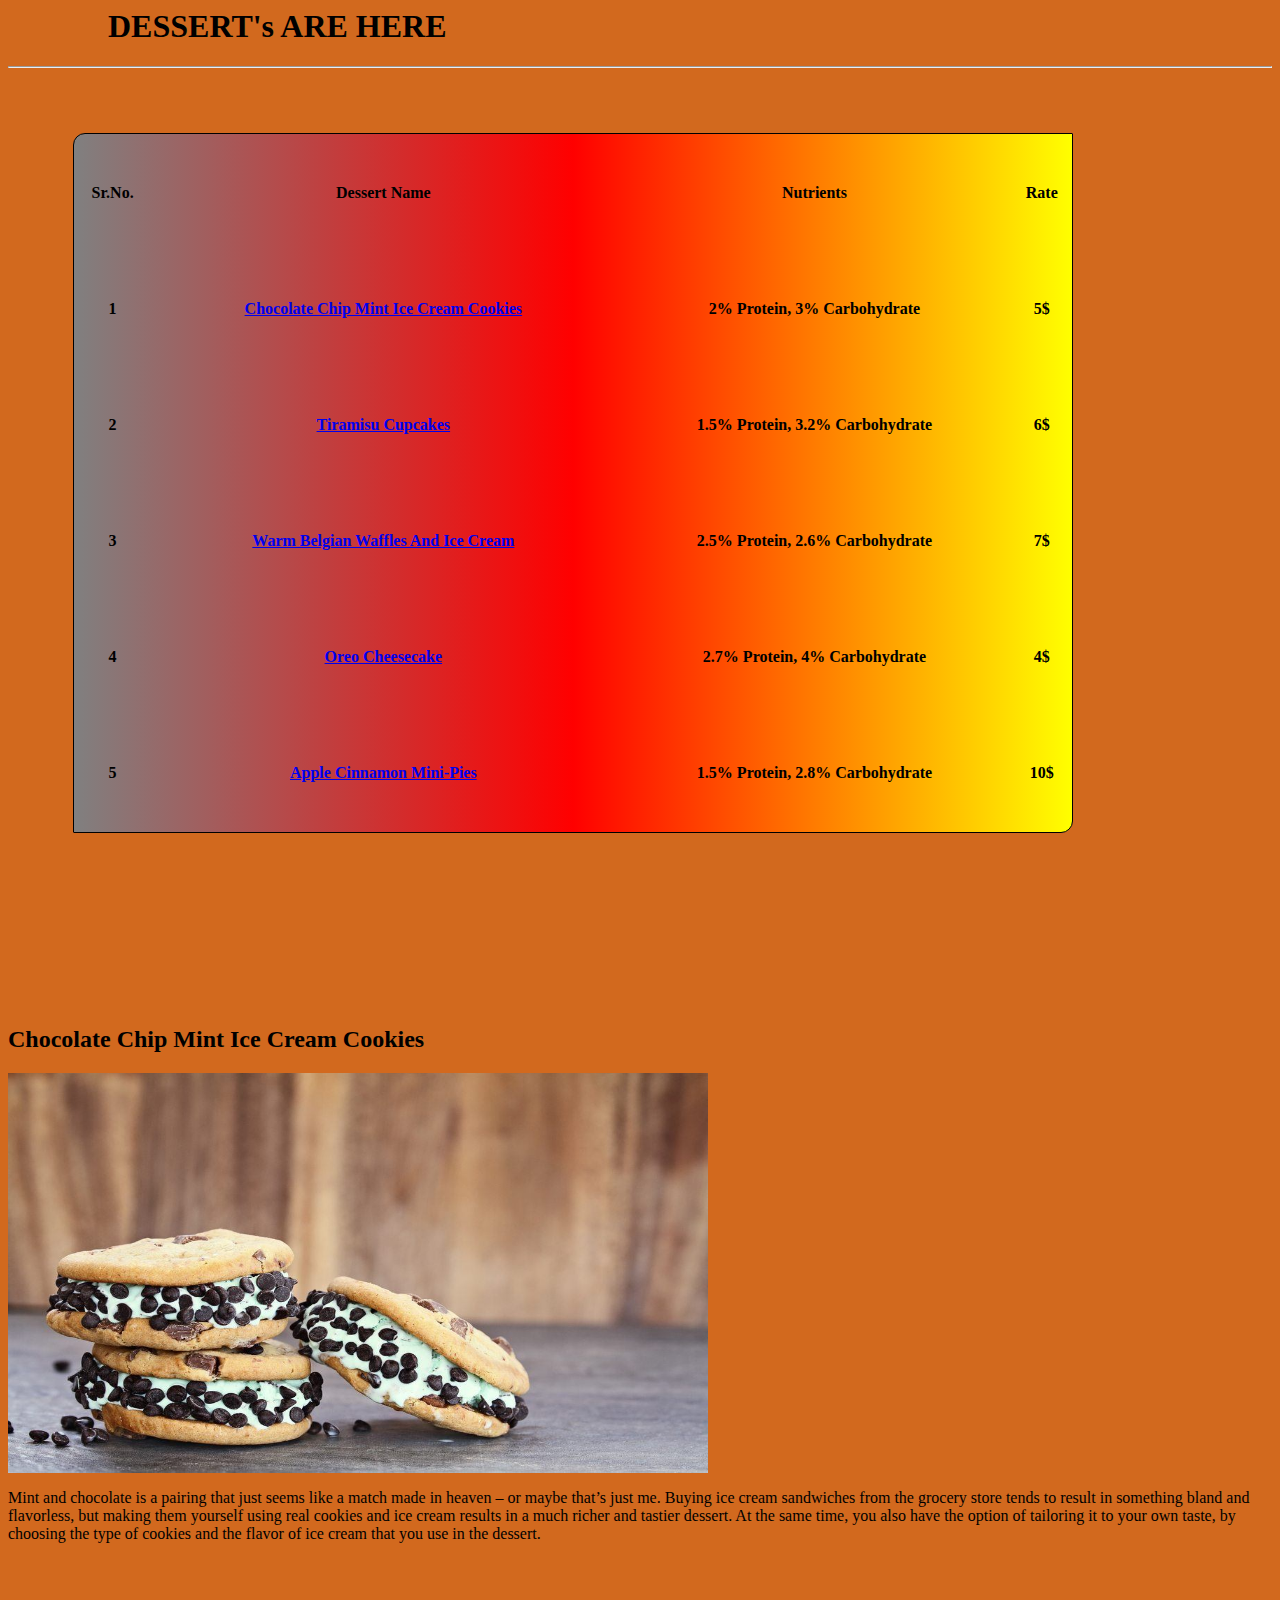
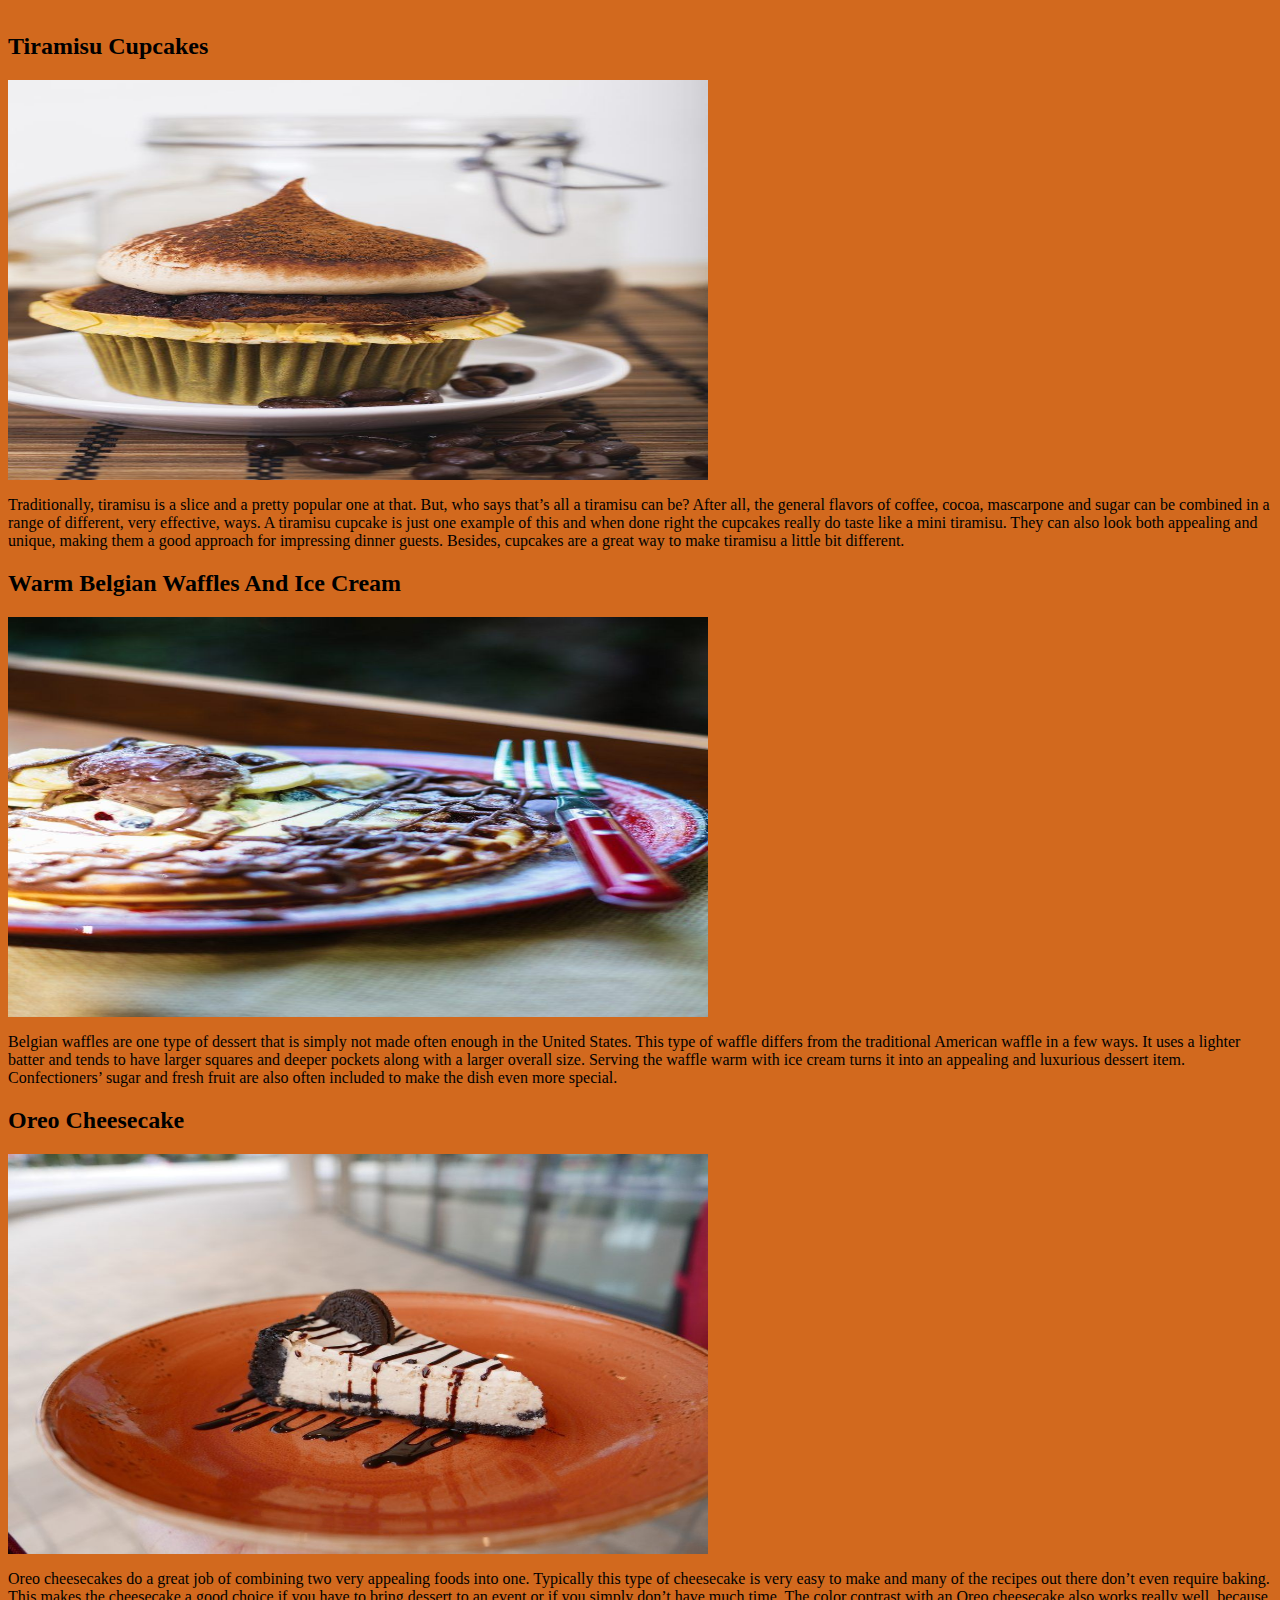
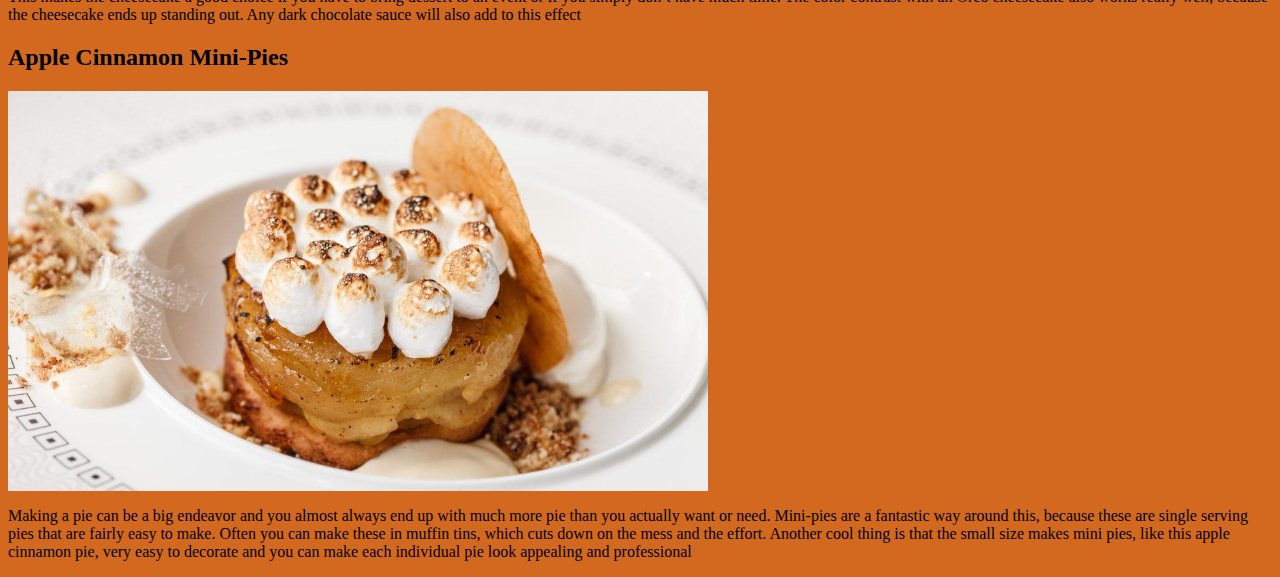
<file: Restaurant/Dessert.html>
<html><!DOCTYPE html>
<html lang="en">
<head>
    <meta charset="UTF-8">
    <meta http-equiv="X-UA-Compatible" content="IE=edge">
    <meta name="viewport" content="width=device-width, initial-scale=1.0">
    <title>Document</title>
    <style>
        body
        {
            background-color: chocolate;
        }
        .table
        {
            border: 1px solid black;
            margin: 65px;
            width:1000px;
            height: 700px;
            background-color: grey;
            border-radius: 12px 1px;
            background-image: linear-gradient(to left,yellow,red,grey);
        }
        h1
        {
            margin-left: 100px;
        }
        .img
        {
            width: 700px;
            height: 400px;
        }
    </style>
</head>
<body>
    <h1>DESSERT's ARE HERE</h1>
    <table class="table">
        <tr>
<th>Sr.No.</th>
<th>Dessert Name</th>
<th>Nutrients</th>
<th>Rate</th>

        </tr>
        <hr>
        <tr>
            <th>1</th>
            <th><a href="#choco">Chocolate Chip Mint Ice Cream Cookies</a></th>
            <th>2% Protein, 3% Carbohydrate</th>
            <th>5$</th>
           
                    </tr>
                    <tr>
                        <th>2</th>
                        <th><a href="#tri">Tiramisu Cupcakes</a></th>
                        <th>1.5% Protein, 3.2% Carbohydrate</th>
                        <th>6$</th>
                       
                                </tr>
                                <tr>
        <th>3</th>
        <th><a href="#warm">Warm Belgian Waffles And Ice Cream</a></th>
        <th>2.5% Protein, 2.6% Carbohydrate</th>
         <th>7$</th></tr>
         <tr>
         <th>4</th>
         <th><a href="#oreo">Oreo Cheesecake</a></th>
         <th>2.7% Protein, 4% Carbohydrate</th>
          <th>4$</th></tr>
          <tr>
          <th>5</th>
          <th><a href="#apple">Apple Cinnamon Mini-Pies</a></th>
          <th>1.5% Protein, 2.8% Carbohydrate</th>
           <th>10$</th>
                                 
         </tr>
    </table>
    <br><br><br><br><br><br>
    <H2>Chocolate Chip Mint Ice Cream Cookies</H2>
    <img src="Choco.jpg" alt="Not Available" id="choco" class="img">
    <p>Mint and chocolate is a pairing that just seems like a match made in heaven – or maybe that’s just me. Buying ice cream sandwiches from the grocery store tends to result in something bland and flavorless, but making them yourself using real cookies and ice cream results in a much richer and tastier dessert.

        At the same time, you also have the option of tailoring it to your own taste, by choosing the type of cookies and the flavor of ice cream that you use in the dessert.</p>
        <br><br><br>
        <h2>Tiramisu Cupcakes</h2>
        <img src="Tri.jpg"  alt="Not available" id="tri" class="img">
        <p>Traditionally, tiramisu is a slice and a pretty popular one at that. But, who says that’s all a tiramisu can be? After all, the general flavors of coffee, cocoa, mascarpone and sugar can be combined in a range of different, very effective, ways.

            A tiramisu cupcake is just one example of this and when done right the cupcakes really do taste like a mini tiramisu. They can also look both appealing and unique, making them a good approach for impressing dinner guests.
            
            Besides, cupcakes are a great way to make tiramisu a little bit different.</p>
            <h2>Warm Belgian Waffles And Ice Cream</h2>
            <img src="Warm.jpg" id="warm" alt="Not Available" class="img">
            <p>Belgian waffles are one type of dessert that is simply not made often enough in the United States. This type of waffle differs from the traditional American waffle in a few ways.

                It uses a lighter batter and tends to have larger squares and deeper pockets along with a larger overall size. Serving the waffle warm with ice cream turns it into an appealing and luxurious dessert item. Confectioners’ sugar and fresh fruit are also often included to make the dish even more special.</p>
                <h2>Oreo Cheesecake</h2>
                <img src="Oreo.jpg" id="oreo" alt="Not Available" class="img">
                <p>Oreo cheesecakes do a great job of combining two very appealing foods into one. Typically this type of cheesecake is very easy to make and many of the recipes out there don’t even require baking.

                    This makes the cheesecake a good choice if you have to bring dessert to an event or if you simply don’t have much time. The color contrast with an Oreo cheesecake also works really well, because the cheesecake ends up standing out. Any dark chocolate sauce will also add to this effect</p>
                    <h2>Apple Cinnamon Mini-Pies</h2>
                    <img src="Apple.jpg" id="apple" alt="Not Available" class="img">
                    <p>Making a pie can be a big endeavor and you almost always end up with much more pie than you actually want or need. Mini-pies are a fantastic way around this, because these are single serving pies that are fairly easy to make.

                        Often you can make these in muffin tins, which cuts down on the mess and the effort. Another cool thing is that the small size makes mini pies, like this apple cinnamon pie, very easy to decorate and you can make each individual pie look appealing and professional</p>
</body>
</html>
</file>
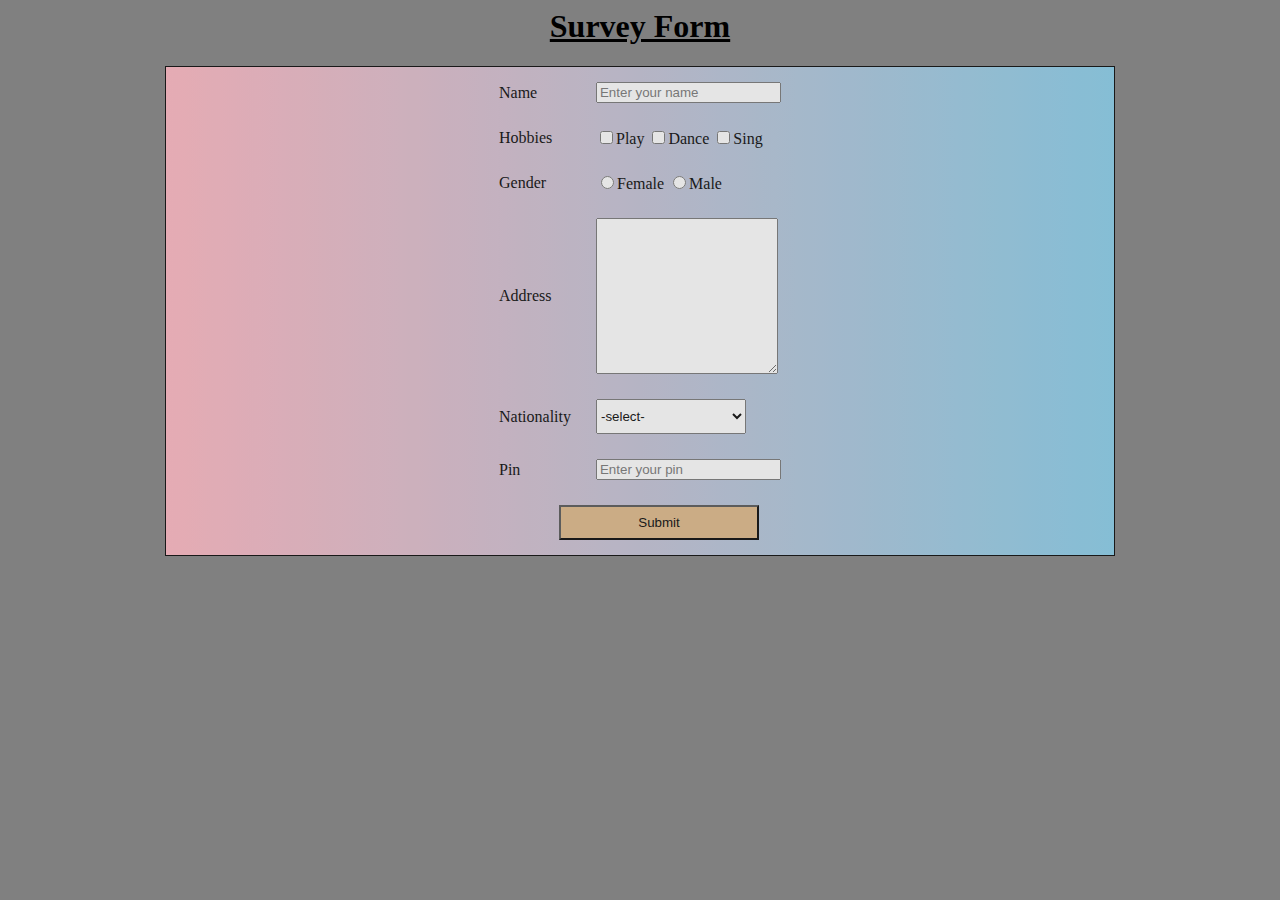
<file: Restaurant/Feedback.html>
<html><!DOCTYPE html>
<html lang="en">
<head>
    <meta charset="UTF-8">
    <meta http-equiv="X-UA-Compatible" content="IE=edge">
    <meta name="viewport" content="width=device-width, initial-scale=1.0">
    <title>Document</title>
    <style>
        #select
{
    width: 150px;
    height: 35px;
}
table
{
    height: 400px;
}
div
{
    background-image: linear-gradient(to right,lightpink,skyblue);
    border: 1px solid black;
    opacity: .8;
    width: 75%;
}
    </style>
</head>
<body bgcolor="grey">
    <center>
        <h1><u>Survey Form</u></h1>
        <div>
    <table cellspacing="5px" cellpadding="10px">
        <tr>
         <td>Name</td>
         <td><input type="text" placeholder="Enter your name"></td>   
        </tr>
        <tr>
            <td>Hobbies</td>
            <td><input type="checkbox" value="Playing">Play
                <input type="checkbox" value="Dancing">Dance
                <input type="checkbox" value="Singing">Sing</td>   
           </tr>
           <tr>
            <td>Gender</td>
            <td><input type="radio" name="rad">Female
                <input type="radio" name="rad">Male</td>   
           </tr>
           <tr>
            <td>Address</td>
            <td><textarea name="" id="" cols="20" rows="10"></textarea></td>   
           </tr>
           <tr>
            <td>Nationality</td>
            <td><select name="" id="select"><option value="">-select-</option><option value="">Chinease</option>
                <option value="">Arabian</option>
                <option value="">European</option>
                <option value="">Indian</option></select></td>   
           </tr>
           <tr>
            <td>Pin</td>
            <td><input type="number" placeholder="Enter your pin"></td>   
           </tr>
           <tr>
            <td colspan="2"><input type="submit" style="margin-left:60px ;width: 200px;height:35px;background-color: burlywood;"></td>
             
           </tr>
    </table>
</div>
</center>
</body>
</html>
</file>
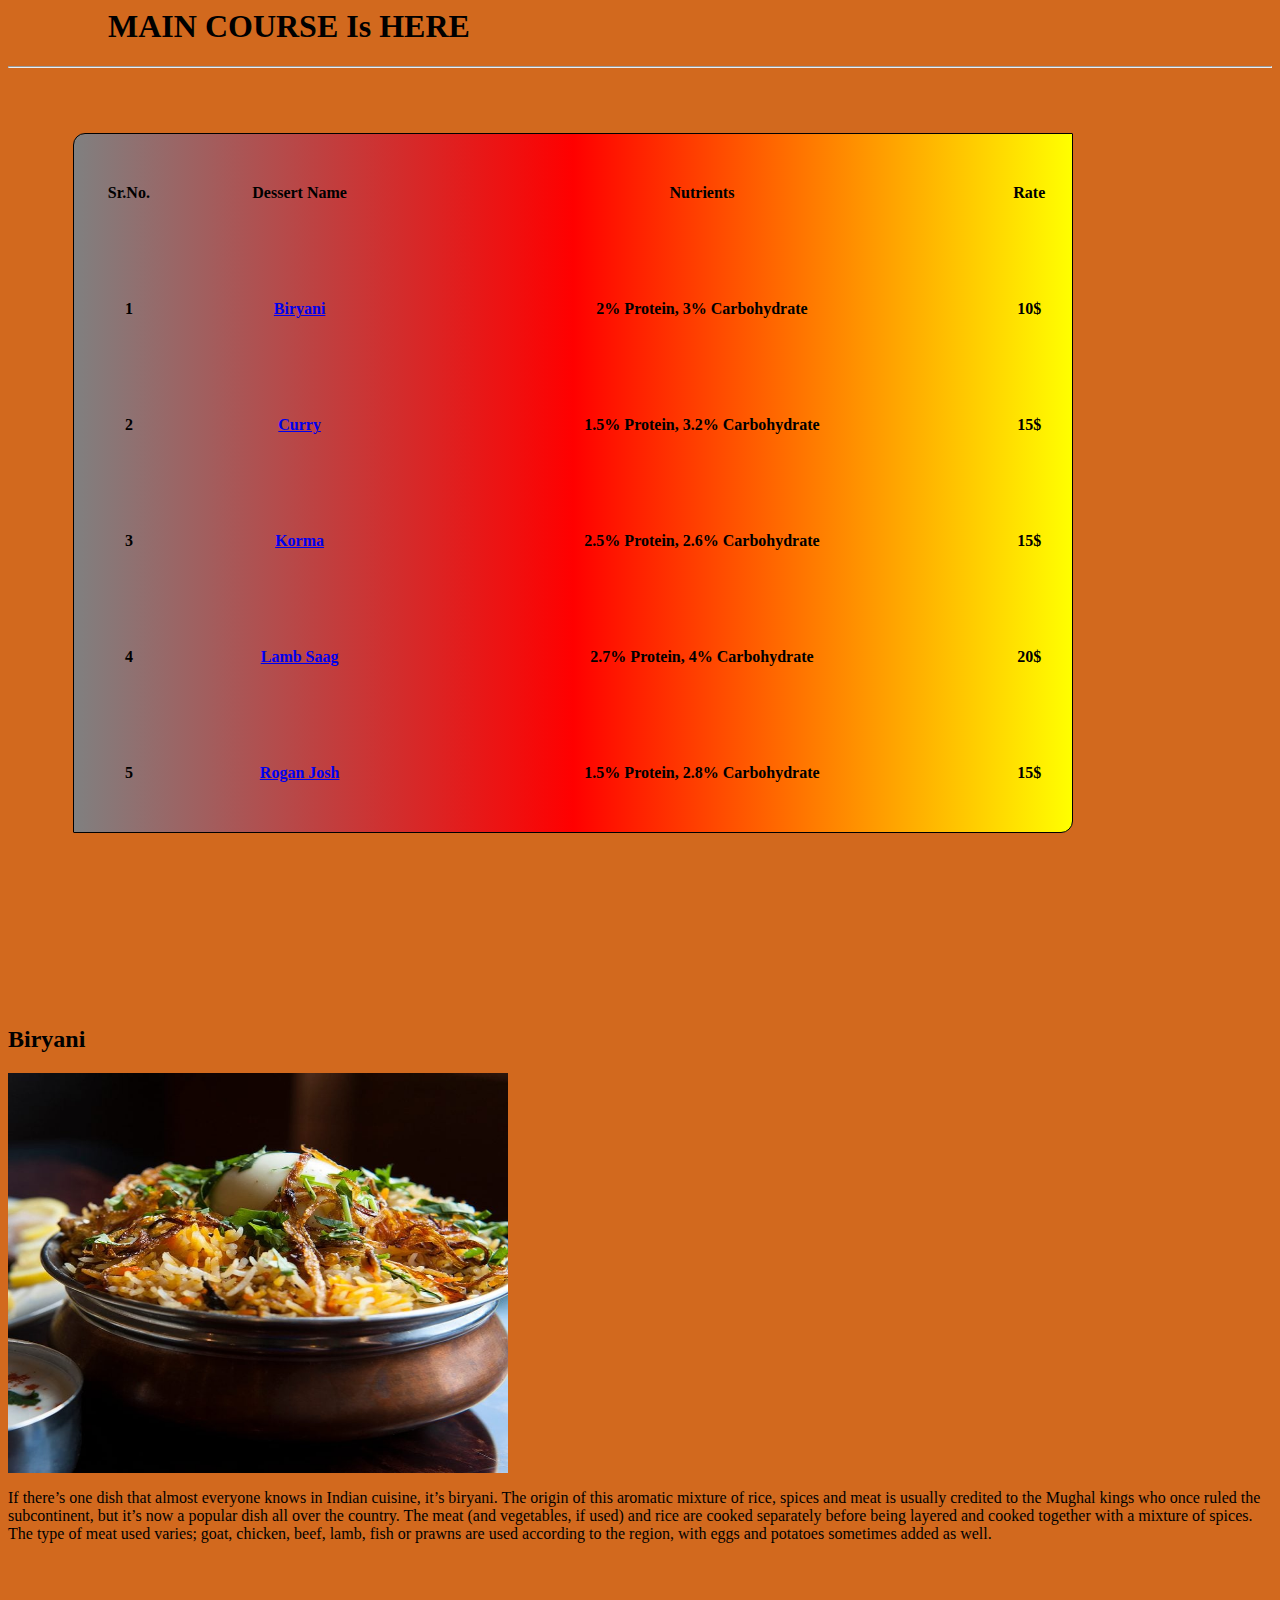
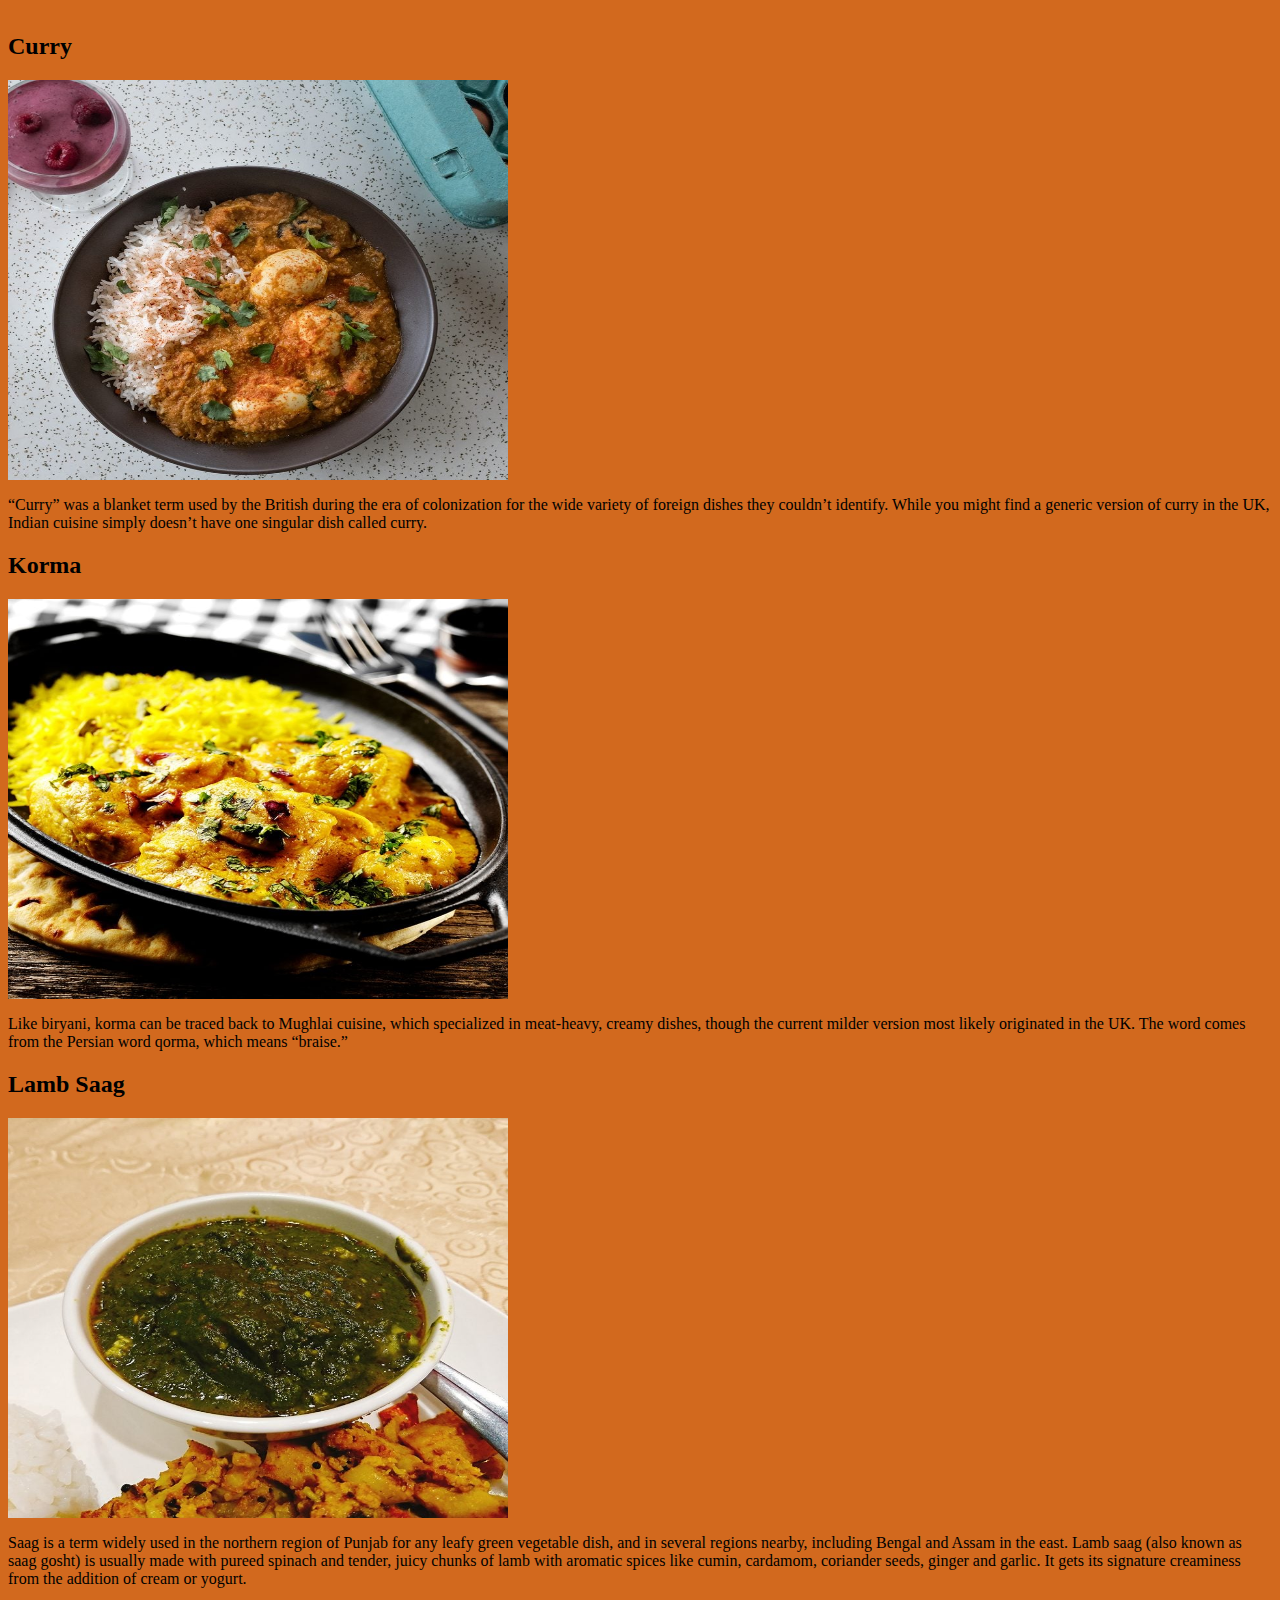
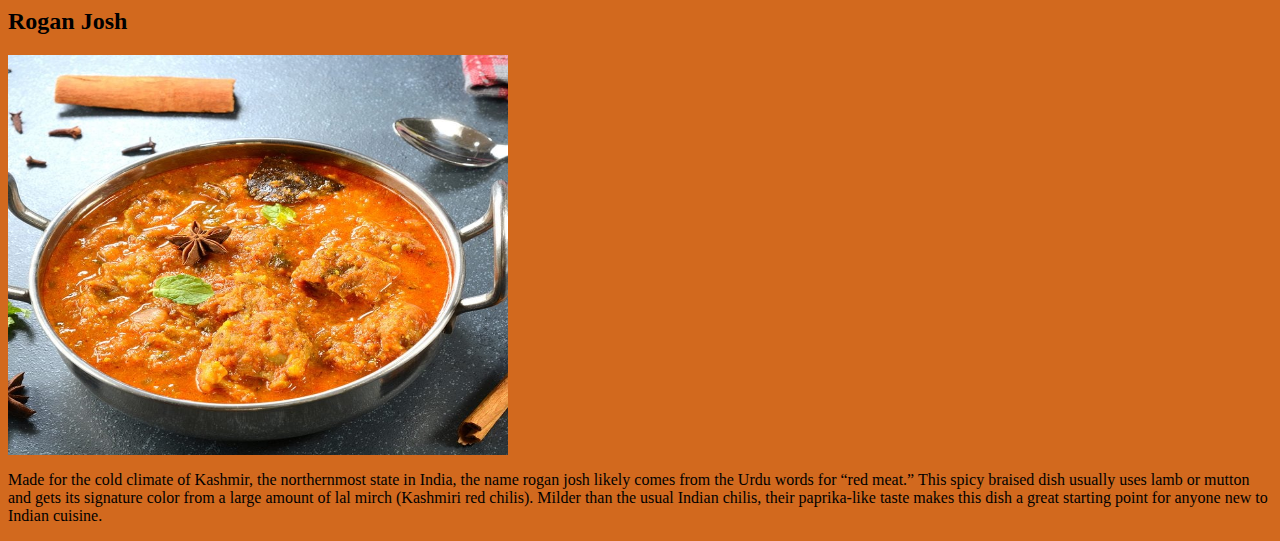
<file: Restaurant/main.html>
<html><!DOCTYPE html>
<html lang="en">
<head>
    <meta charset="UTF-8">
    <meta http-equiv="X-UA-Compatible" content="IE=edge">
    <meta name="viewport" content="width=device-width, initial-scale=1.0">
    <title>Document</title>
    <style>
        body
        {
            background-color: chocolate;
        }
        .table
        {
            border: 1px solid black;
            margin: 65px;
            width:1000px;
            height: 700px;
            background-color: grey;
            border-radius: 12px 1px;
            background-image: linear-gradient(to left,yellow,red,grey);
        }
        h1
        {
            margin-left: 100px;
        }
        .img
        {
            width: 500px;
            height: 400px;
        }
    </style>
</head>
<body>
    <h1>MAIN COURSE Is HERE</h1>
    <table class="table">
        <tr>
<th>Sr.No.</th>
<th>Dessert Name</th>
<th>Nutrients</th>
<th>Rate</th>

        </tr>
        <hr>
        <tr>
            <th>1</th>
            <th><a href="#choco">Biryani</a></th>
            <th>2% Protein, 3% Carbohydrate</th>
            <th>10$</th>
           
                    </tr>
                    <tr>
                        <th>2</th>
                        <th><a href="#tri">Curry</a></th>
                        <th>1.5% Protein, 3.2% Carbohydrate</th>
                        <th>15$</th>
                       
                                </tr>
                                <tr>
        <th>3</th>
        <th><a href="#warm">Korma</a></th>
        <th>2.5% Protein, 2.6% Carbohydrate</th>
         <th>15$</th></tr>
         <tr>
         <th>4</th>
         <th><a href="#oreo">Lamb Saag</a></th>
         <th>2.7% Protein, 4% Carbohydrate</th>
          <th>20$</th></tr>
          <tr>
          <th>5</th>
          <th><a href="#apple">Rogan Josh</a></th>
          <th>1.5% Protein, 2.8% Carbohydrate</th>
           <th>15$</th>
                                 
         </tr>
    </table>
    <br><br><br><br><br><br>
    <H2 id="choco">Biryani</H2>
    <img src="main1.jpg" alt="Not Available" class="img">
    <p>If there’s one dish that almost everyone knows in Indian cuisine, it’s biryani. The origin of this aromatic mixture of rice, spices and meat is usually credited to the Mughal kings who once ruled the subcontinent, but it’s now a popular dish all over the country.

        The meat (and vegetables, if used) and rice are cooked separately before being layered and cooked together with a mixture of spices. The type of meat used varies; goat, chicken, beef, lamb, fish or prawns are used according to the region, with eggs and potatoes sometimes added as well.

        </p>
        <br><br><br>
        <h2 id="tri">Curry</h2>
        <img src="main2.jpg"  alt="Not available" class="img">
        <p>“Curry” was a blanket term used by the British during the era of colonization for the wide variety of foreign dishes they couldn’t identify. While you might find a generic version of curry in the UK, Indian cuisine simply doesn’t have one singular dish called curry.</p>
            <h2 id="warm">Korma</h2>
            <img src="main3.jpg" alt="Not Available" class="img">
            <p>Like biryani, korma can be traced back to Mughlai cuisine, which specialized in meat-heavy, creamy dishes, though the current milder version most likely originated in the UK. The word comes from the Persian word qorma, which means “braise.”</p>
                <h2 id="oreo">Lamb Saag</h2>
                <img src="main4.jpg" alt="Not Available" class="img">
                <p>Saag is a term widely used in the northern region of Punjab for any leafy green vegetable dish, and in several regions nearby, including Bengal and Assam in the east. Lamb saag (also known as saag gosht) is usually made with pureed spinach and tender, juicy chunks of lamb with aromatic spices like cumin, cardamom, coriander seeds, ginger and garlic. It gets its signature creaminess from the addition of cream or yogurt.

                </p>
                    <h2 id="apple">Rogan Josh</h2>
                    <img src="main5.jpg" alt="Not Available" class="img">
                    <p>Made for the cold climate of Kashmir, the northernmost state in India, the name rogan josh likely comes from the Urdu words for “red meat.” This spicy braised dish usually uses lamb or mutton and gets its signature color from a large amount of lal mirch (Kashmiri red chilis). Milder than the usual Indian chilis, their paprika-like taste makes this dish a great starting point for anyone new to Indian cuisine.</p>
</body>
</html>
</file>
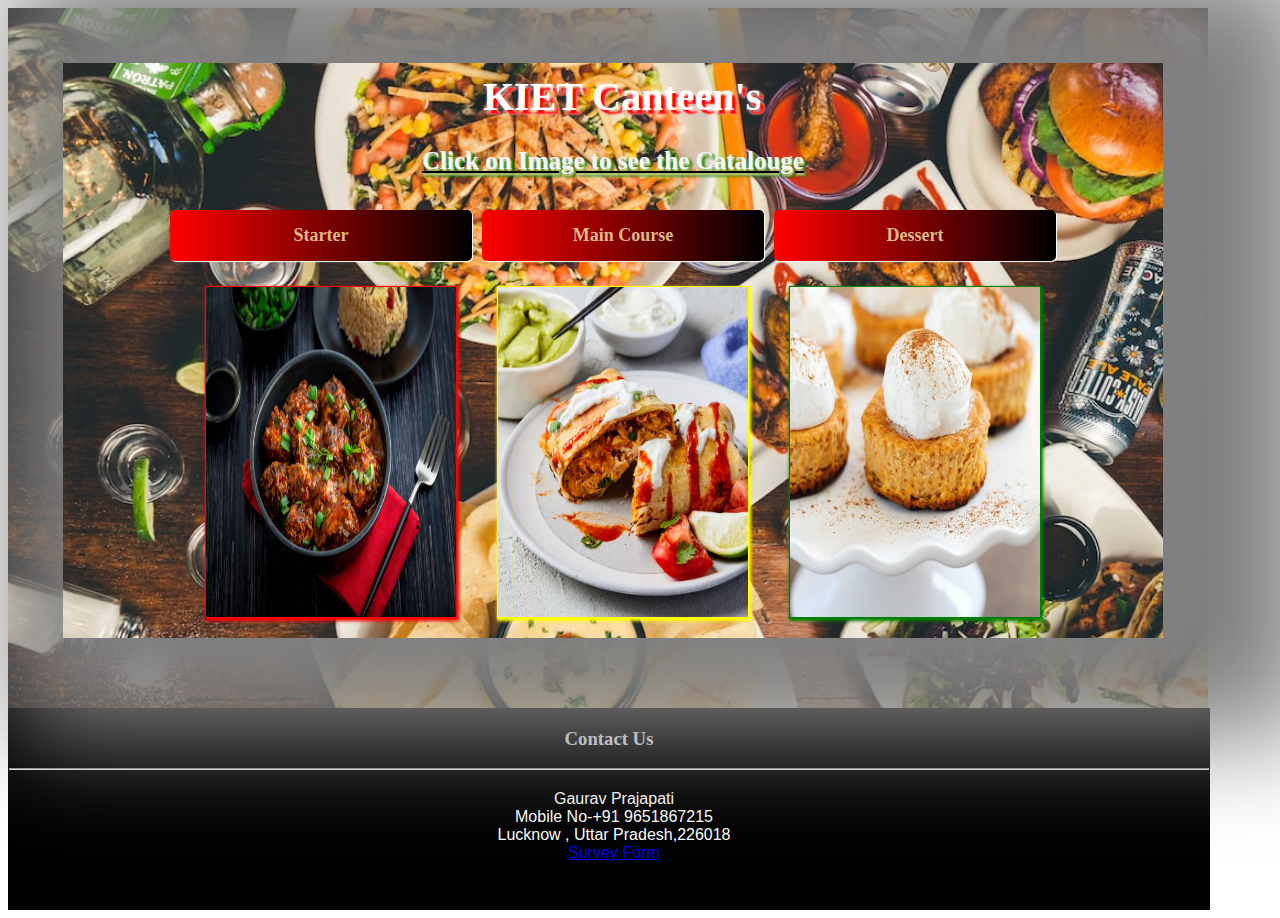
<file: Restaurant/Restaurant.html>
<html><!DOCTYPE html>
<html lang="en">
<head>
    <meta charset="UTF-8">
    <meta http-equiv="X-UA-Compatible" content="IE=edge">
    <meta name="viewport" content="width=device-width, initial-scale=1.0">
    <title>Document</title>
    <style>
        .div
        {
            background-image: url("Restran.jpeg");
            width: 1200px;
            background-size: cover;
            height: 700px;
            position: relative;
            border: 1px soid black;
            /*filter: blur(2px);*/
            
        }
        .div2
        {
            background-image: url("Restran.jpeg");
            margin:55px ;
            
            width: 1100px;
            position: absolute;
            height: 575px;
            background-size: cover;
            box-shadow: 50px 0px 100px 100px grey;
        }
        .head
        {
            font-family: cursive;
            font-size: 40px;
            margin-left:420px ;
            margin-top: 10px;
            color: white;
            text-shadow: 4px 4px 2px red, 4px 4px 2px white,2px 2px 4px white;
        }
        .para
        {
            color: whitesmoke;
            font-weight: bold;
            font-size: 25px;
            text-shadow: 1px 2px 2px wheat,2px 2px 3px green,3px 3px 3px green;
        }
       img
       {
        background-size: cover;
        width: 250;
        height: 330;
        position: relative;
       }
       .Footer
       {
        width: 1200px;
        height: 200px;
        border: 1px solid black;
        background-color:black;
        color: aliceblue;
       }

       
       .container
       {
        margin-left: -50px;
       }
       .bottom
       {
        position: absolute;
        margin-left: 100px;
       }
       th
       {
        color: burlywood;
        font-size: large;
        background-color:navy;
        background-image: linear-gradient(to left,black,red);
        box-shadow: 1px 1px 1px white;
        border-radius: 5px;

       }
       .para2
       {
        margin: 20px;
        margin-left: 30px;
        color: white;
        font-family: 'Lucida Sans', 'Lucida Sans Regular', 'Lucida Grande', 'Lucida Sans Unicode', Geneva, Verdana, sans-serif;
       }
       
    </style>
</head>
<body>
    
    <div class="div">
        <div class="div2">
            <h1 class="Head">KIET Canteen's</h1>
            <center><u><p class="para">Click on Image to see the Catalouge</p></u></center>
           <center>
            <table cellspacing="10px" cellpadding="15px" border="0px">
                <tr>
                    <th>Starter</th>
                    <th>Main Course</th>
                    <th>Dessert</th>
                </tr>
                <tr>
                    <td><div class="container"><a href="Starter.html"><div class="bottom">Hi</div><img style="box-shadow: 1px 2px 3px 1px red; margin-left:70px;  border: 1px solid red;" src="Starter.jpg" alt="Not Available"></a></div></td>
                    <td><a href="main.html"><img style="box-shadow: 1px 2px 3px 1px yellow; border: 1px solid yellow;" src="Main.jpeg" alt="Not Available"></a></td>
                    <td><a href="Dessert.html"><img src="Dessert.jpg" alt="Not Available" style="box-shadow: 1px 2px 3px 1px green; border: 1px solid green;"></a></td>
                </tr>
            </table>
        </center>
            
            
        </div > 
    </div>
    <div class="Footer">
        
    <center>
        <h3>Contact Us</h3>
        <hr>
       <p class="para2">Gaurav Prajapati<br>Mobile No-+91 9651867215<br>Lucknow , Uttar Pradesh,226018<br>
    <a href="Feedback.html">Survey Form</a>
    </p>
        
   
</center>

    </div>


    
</body>
</html>
</file>
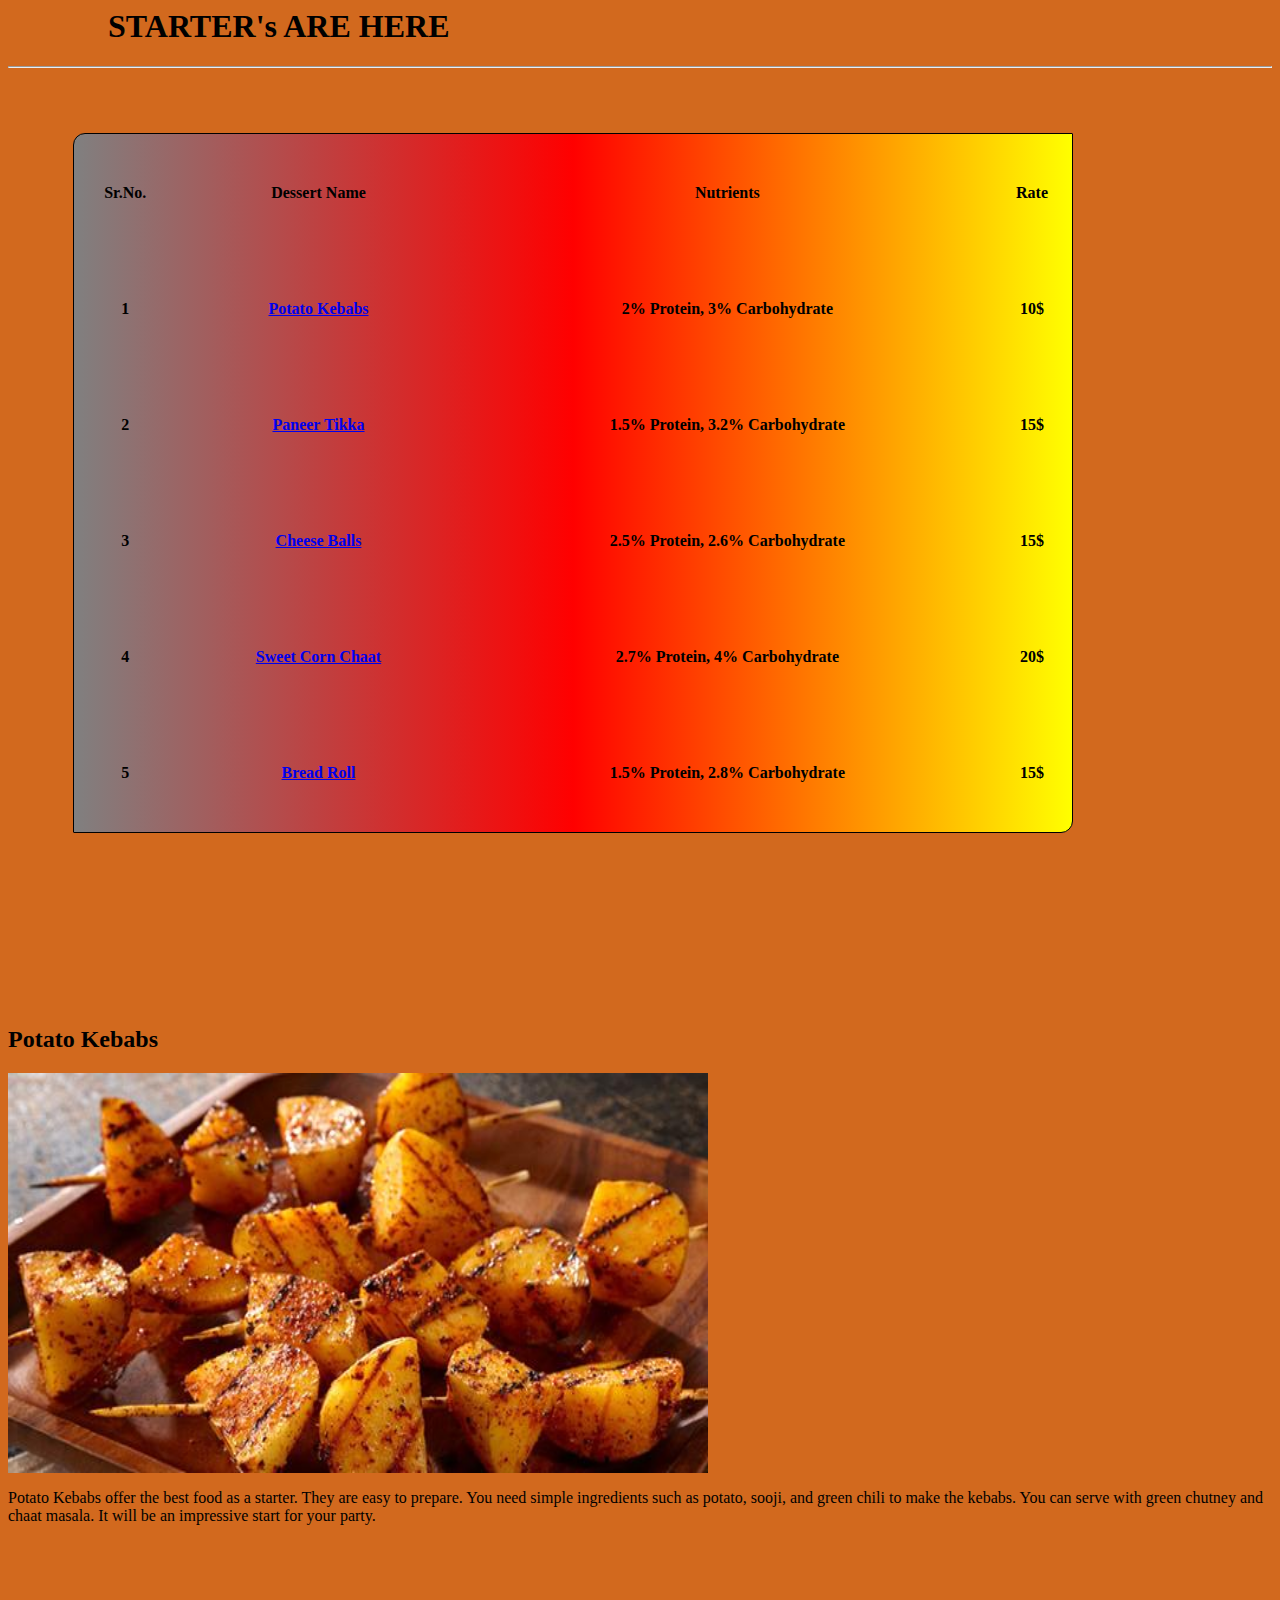
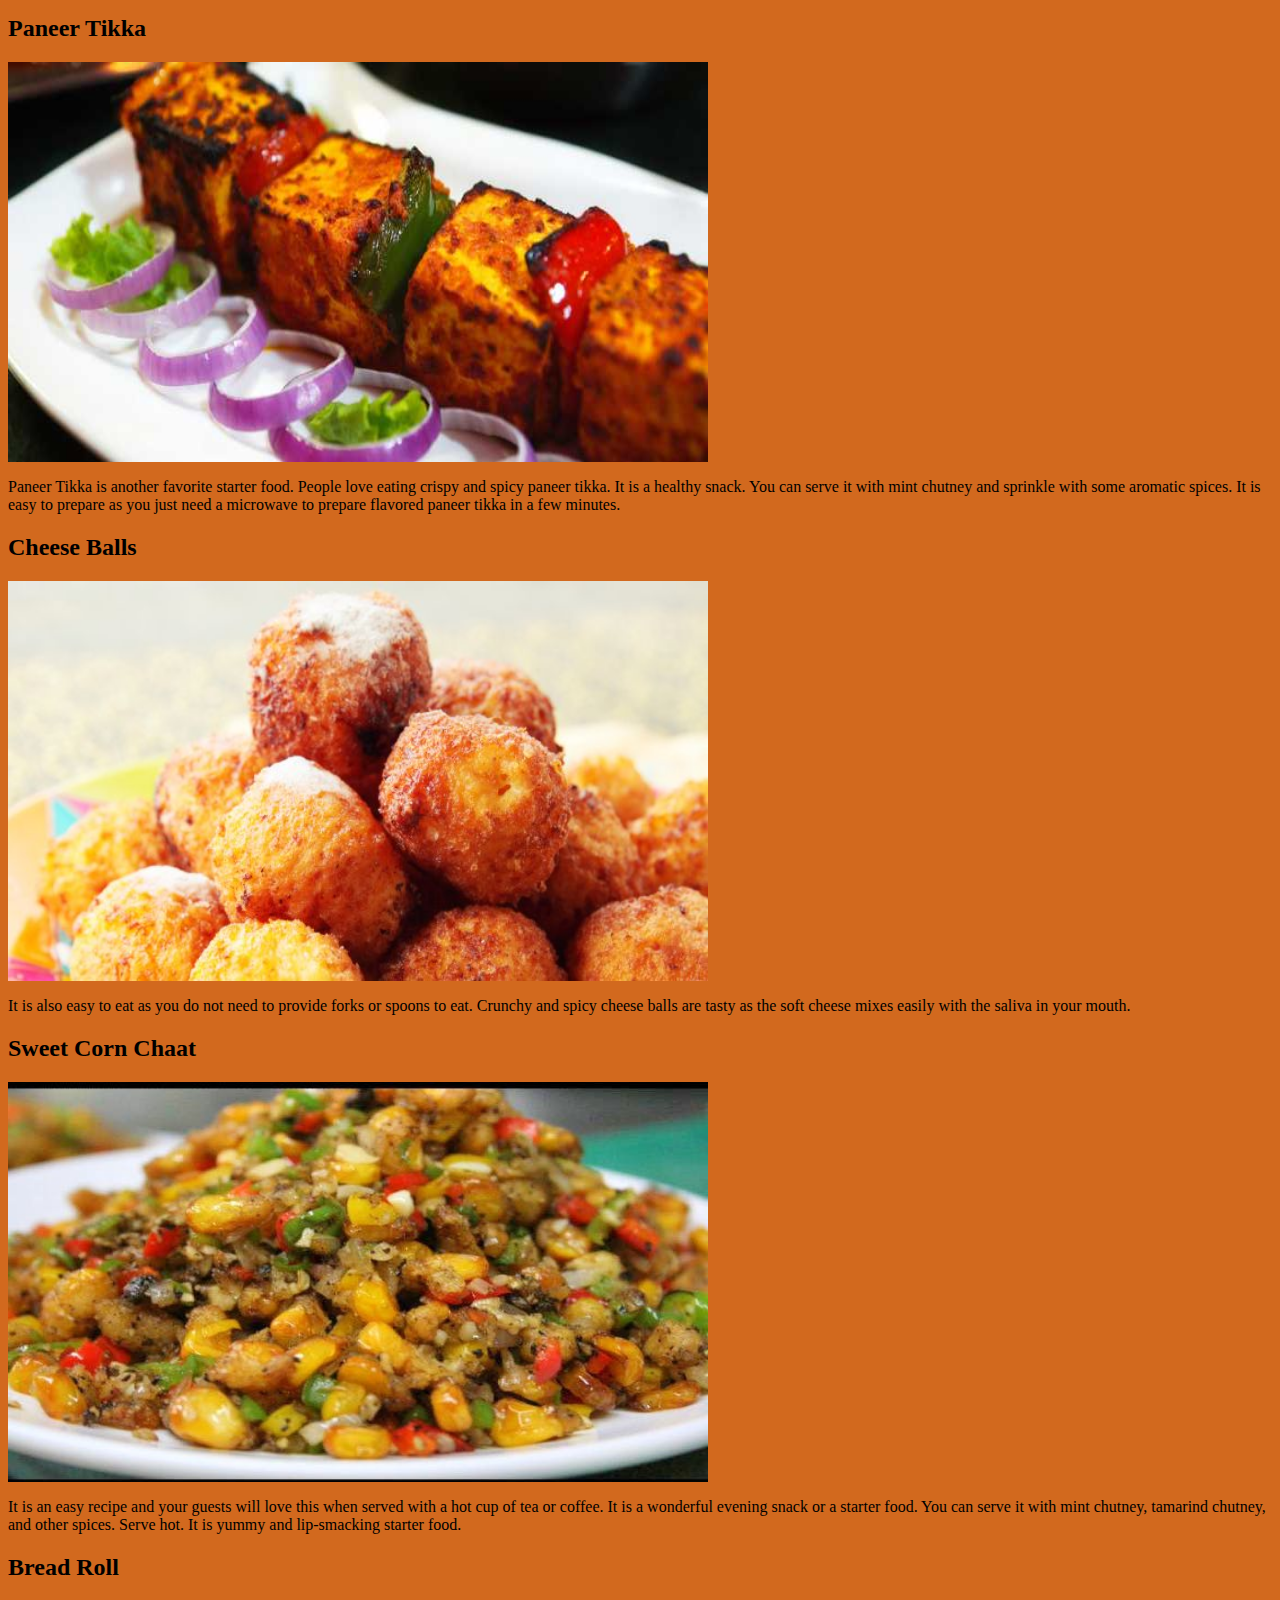
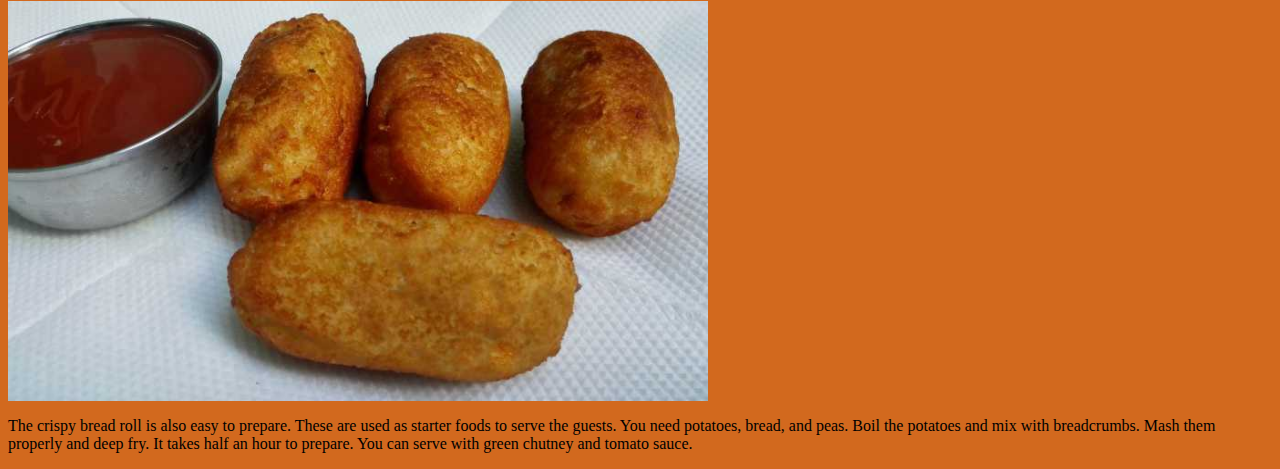
<file: Restaurant/Starter.html>
<html><!DOCTYPE html>
<html lang="en">
<head>
    <meta charset="UTF-8">
    <meta http-equiv="X-UA-Compatible" content="IE=edge">
    <meta name="viewport" content="width=device-width, initial-scale=1.0">
    <title>Document</title>
    <style>
        body
        {
            background-color: chocolate;
        }
        .table
        {
            border: 1px solid black;
            margin: 65px;
            width:1000px;
            height: 700px;
            background-color: grey;
            border-radius: 12px 1px;
            background-image: linear-gradient(to left,yellow,red,grey);
        }
        h1
        {
            margin-left: 100px;
        }
        .img
        {
            width: 700px;
            height: 400px;
        }
    </style>
</head>
<body>
    <h1>STARTER's ARE HERE</h1>
    <table class="table">
        <tr>
<th>Sr.No.</th>
<th>Dessert Name</th>
<th>Nutrients</th>
<th>Rate</th>

        </tr>
        <hr>
        <tr>
            <th>1</th>
            <th><a href="#choco">Potato Kebabs</a></th>
            <th>2% Protein, 3% Carbohydrate</th>
            <th>10$</th>
           
                    </tr>
                    <tr>
                        <th>2</th>
                        <th><a href="#tri">Paneer Tikka</a></th>
                        <th>1.5% Protein, 3.2% Carbohydrate</th>
                        <th>15$</th>
                       
                                </tr>
                                <tr>
        <th>3</th>
        <th><a href="#warm">Cheese Balls</a></th>
        <th>2.5% Protein, 2.6% Carbohydrate</th>
         <th>15$</th></tr>
         <tr>
         <th>4</th>
         <th><a href="#oreo">Sweet Corn Chaat</a></th>
         <th>2.7% Protein, 4% Carbohydrate</th>
          <th>20$</th></tr>
          <tr>
          <th>5</th>
          <th><a href="#apple">Bread Roll</a></th>
          <th>1.5% Protein, 2.8% Carbohydrate</th>
           <th>15$</th>
                                 
         </tr>
    </table>
    <br><br><br><br><br><br>
    <H2 id="choco">Potato Kebabs</H2>
    <img src="potato.jpg" alt="Not Available" class="img">
    <p>Potato Kebabs offer the best food as a starter. They are easy to prepare. You need simple ingredients such as potato, sooji, and green chili to make the kebabs. You can serve with green chutney and chaat masala. It will be an impressive start for your party.

        </p>
        <br><br><br>
        <h2 id="tri">Paneer Tikka</h2>
        <img src="paneer.jpg"  alt="Not available" class="img">
        <p>Paneer Tikka is another favorite starter food. People love eating crispy and spicy paneer tikka. It is a healthy snack. You can serve it with mint chutney and sprinkle with some aromatic spices. It is easy to prepare as you just need a microwave to prepare flavored paneer tikka in a few minutes.</p>
            <h2 id="warm">Cheese Balls</h2>
            <img src="cheese.jpg" alt="Not Available" class="img">
            <p>It is also easy to eat as you do not need to provide forks or spoons to eat. Crunchy and spicy cheese balls are tasty as the soft cheese mixes easily with the saliva in your mouth.</p>
                <h2 id="oreo">Sweet Corn Chaat</h2>
                <img src="crispy2.jpg" alt="Not Available" class="img">
                <p>It is an easy recipe and your guests will love this when served with a hot cup of tea or coffee. It is a wonderful evening snack or a starter food. You can serve it with mint chutney, tamarind chutney, and other spices. Serve hot. It is yummy and lip-smacking starter food.

                </p>
                    <h2 id="apple">Bread Roll</h2>
                    <img src="bread.jpg" alt="Not Available" class="img">
                    <p>The crispy bread roll is also easy to prepare. These are used as starter foods to serve the guests. You need potatoes, bread, and peas. Boil the potatoes and mix with breadcrumbs. Mash them properly and deep fry. It takes half an hour to prepare. You can serve with green chutney and tomato sauce.</p>
</body>
</html>
</file>
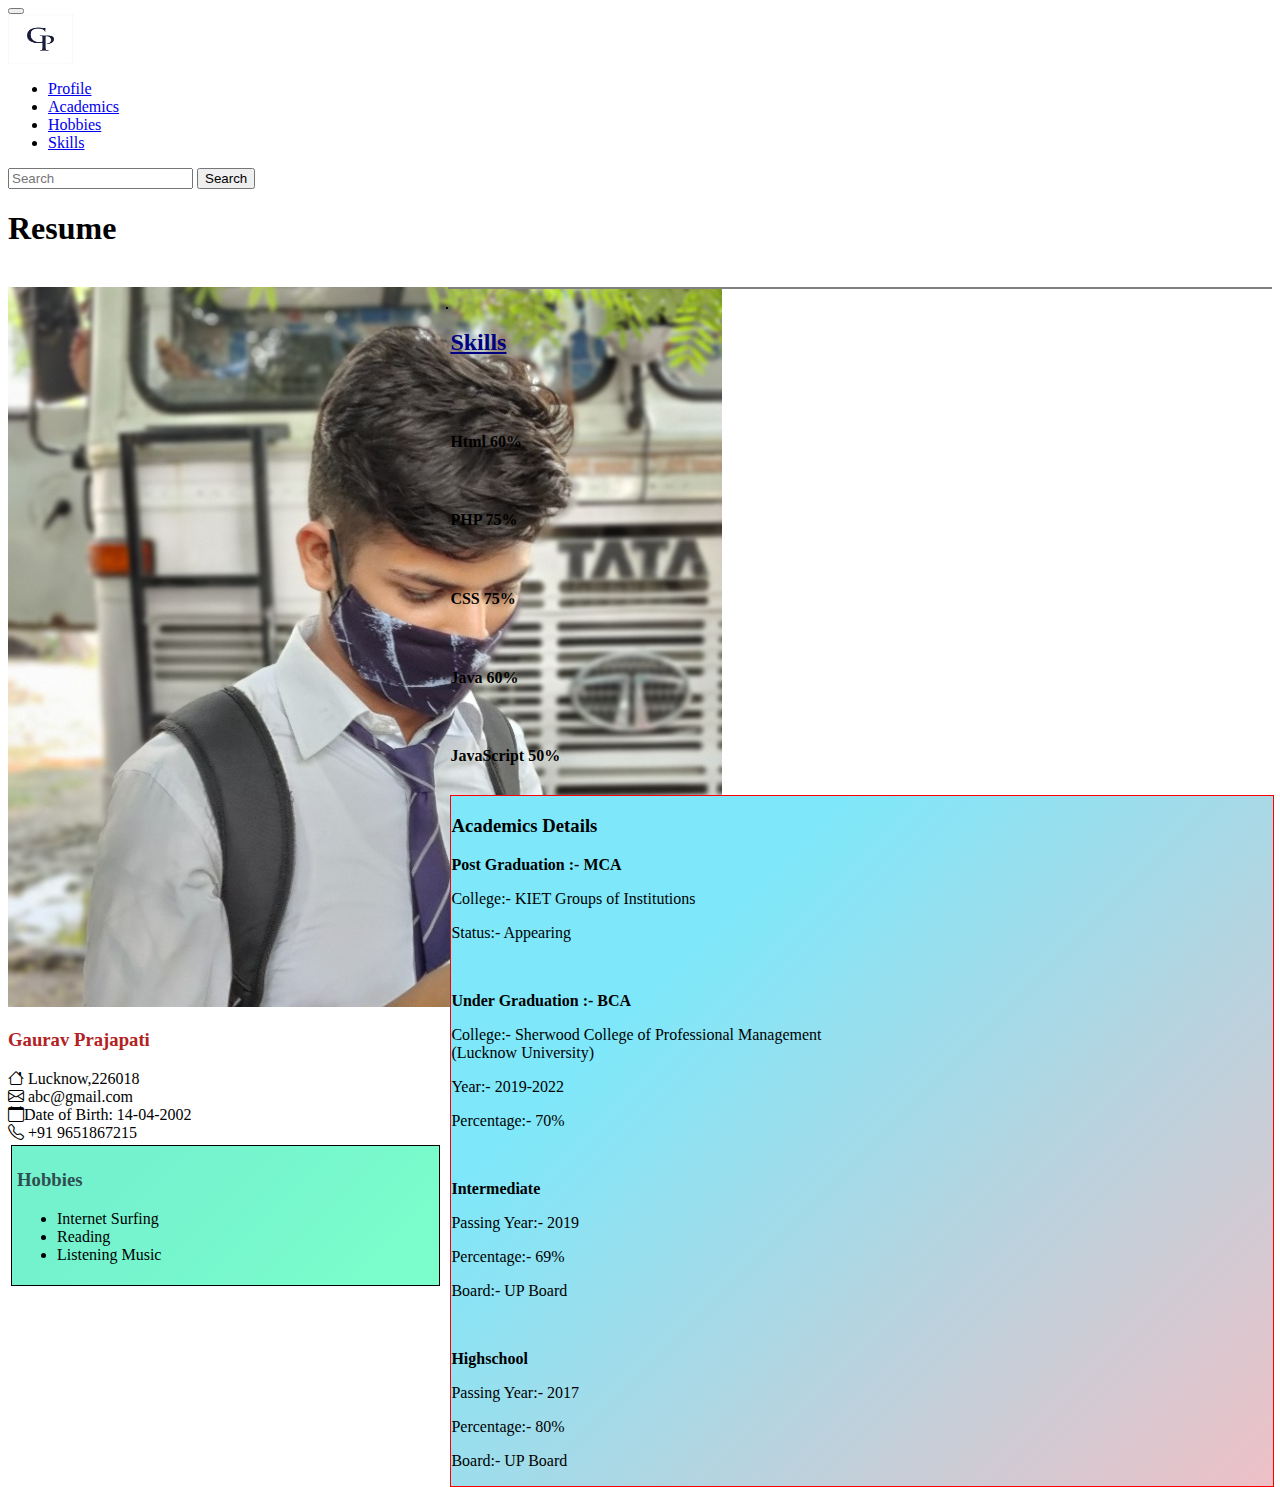
<file: Resume/Resume.html>
<html><!DOCTYPE html>
<html lang="en">
<head>
    <meta charset="UTF-8">
    <meta http-equiv="X-UA-Compatible" content="IE=edge">
    <meta name="viewport" content="width=device-width, initial-scale=1.0">
    <title>Resume</title>
    <link rel="icon" type="image/x-icon" href="Icon2.ico">
    
    <link href="https://cdn.jsdelivr.net/npm/bootstrap@5.3.0-alpha1/dist/css/bootstrap.min.css" rel="stylesheet" integrity="sha384-GLhlTQ8iRABdZLl6O3oVMWSktQOp6b7In1Zl3/Jr59b6EGGoI1aFkw7cmDA6j6gD" crossorigin="anonymous">
    <link rel="stylesheet" href="https://cdn.jsdelivr.net/npm/bootstrap-icons@1.10.3/font/bootstrap-icons.css">
</head>
<body>
  
  <nav class="navbar navbar-expand-lg bg-body-tertiary">
    <div class="container-fluid">
      <button class="navbar-toggler" type="button" data-bs-toggle="collapse" data-bs-target="#navbarTogglerDemo01" aria-controls="navbarTogglerDemo01" aria-expanded="false" aria-label="Toggle navigation">
        <span class="navbar-toggler-icon"></span>
      </button>
      <div class="collapse navbar-collapse" id="navbarTogglerDemo01">
        <a class="navbar-brand" href="#"><img src="Img2.jpg" alt="Not Available" width="65px" height="50px"></a>
        <ul class="navbar-nav me-auto mb-2 mb-lg-0">
          <li class="nav-item">
            <a class="nav-link active" aria-current="page" href="#profile">Profile</a>
          </li>
          <li class="nav-item">
            <a class="nav-link" href="#academic">Academics</a>
          </li>
          <li class="nav-item">
            <a class="nav-link " href="#hobby">Hobbies</a>
          </li>
          
          <li class="nav-item">
            <a class="nav-link " href="#skill">Skills</a>
          </li>
          
        </ul>
        <form class="d-flex" role="search">
          <input class="form-control me-2" type="search" placeholder="Search" aria-label="Search">
          <button class="btn btn-outline-success" type="submit">Search</button>
        </form>
      </div>
    </div>
  </nav>
 
  <div class="alert alert-danger" role="alert">
   <h1>Resume</h1>
  </div>
  
  
  <br>
  <div style="float: left;" id="profile">
  <div class="card" style="width: 18rem; left: 20px;">
    <img src="Image_cleanup.jpg" class="card-img-top" alt="...">
    <div class="card-body">
      <h5 class="card-title"></h5>
      <p class="card-text"><h3 style="color:firebrick; font-family: cursive;">Gaurav Prajapati</h3>
      
      </p>
      
      <i class="bi bi-house"></i> Lucknow,226018<br>
      <i class="bi bi-envelope"></i> abc@gmail.com<br>
      <i class="bi bi-calendar"></i>Date of Birth: 14-04-2002<br>
      <i class="bi bi-telephone"></i> +91 9651867215<br>


      
    </div>
  </div>
</div>
  <div style="float: right; width: 65%; border: 1px solid grey;">


  </div>
    <div style="float: right; border: 1px solid black;margin-top: 20px; " id="skill">
    
    </div>
    <div style="float: right; width: 65%;">
      <h2 style="color: navy;"><u>Skills</u></h2><br>
      <br>
      <h4>Html 60%</h4>
    <div class="progress" role="progressbar" aria-label="Basic example" aria-valuenow="60" aria-valuemin="0" aria-valuemax="100">
      <div class="progress-bar" style="width: 60%"></div>
    </div>
    <br>
    <h4>PHP 75%</h4>
    <div class="progress" role="progressbar" aria-label="Basic example" aria-valuenow="75" aria-valuemin="0" aria-valuemax="100">
      <div class="progress-bar" style="width: 75%"></div>
    </div>
<br>
<h4>CSS 75%</h4>
    <div class="progress" role="progressbar" aria-label="Basic example" aria-valuenow="75" aria-valuemin="0" aria-valuemax="100">
      <div class="progress-bar" style="width: 75%"></div>
    </div>
    <br>
    <h4>Java 60%</h4>
    <div class="progress" role="progressbar" aria-label="Basic example" aria-valuenow="60" aria-valuemin="0" aria-valuemax="100">
      <div class="progress-bar" style="width: 60%"></div>
    </div>
    <br>
    <h4>JavaScript 50%</h4>
    <div class="progress" role="progressbar" aria-label="Basic example" aria-valuenow="50" aria-valuemin="0" aria-valuemax="100">
      <div class="progress-bar" style="width: 50%"></div>
    </div> 
    <div class="container" style="width: 100%; border: 1px solid red; margin-top: 30px; background-color: #eec0c6;
    background-image: linear-gradient(315deg, #eec0c6 0%, #7ee8fa 74%);">
      <h3 id="academic">Academics Details</h3>
      
      <p><b>Post Graduation :- MCA</b></p>
      <p>College:- KIET Groups of Institutions</p>
      <p>Status:- Appearing</p>
      <br>
      <p><b>Under Graduation :- BCA</b></p>
 <p>College:- Sherwood College of Professional Management<br>
(Lucknow University)</p>
<p>Year:- 2019-2022</p>
<p>Percentage:- 70%</p>   
<br>
<p><b>Intermediate</b></p>
<p>Passing Year:- 2019</p>
<p>Percentage:- 69%</p>
<p>Board:- UP Board</p>
<br>
<p><b>Highschool</b></p>
<p>Passing Year:- 2017</p>
<p>Percentage:- 80%</p>
<p>Board:- UP Board</p>

    </div>   
  </div>
  
 <br>
 <br>
 <br>
 <br>
 <br>
 <br>
 <br>
 <br>
 <br>
 <br>
 <br>
 <br>
 <br>
 <br>
 <br>
 <br>
 <br>
 <br>
 <br>
 <br>
 <br>

 <div style="float: left; border: 1px solid black; width: 33%; margin: 3px; padding: 5px; background-color: #7cffcb;
 background-image: linear-gradient(315deg, #7cffcb 0%, #74f2ce 74%);" >
  <h3 style="color: darkslategray;" id="hobby">Hobbies</h3>

  <p>
    <ul>
      <li>Internet Surfing</li>
      <li>Reading</li>
      <li>Listening Music</li>
    </ul>
  </p>
</div>
 
</body>
</html>
</file>
